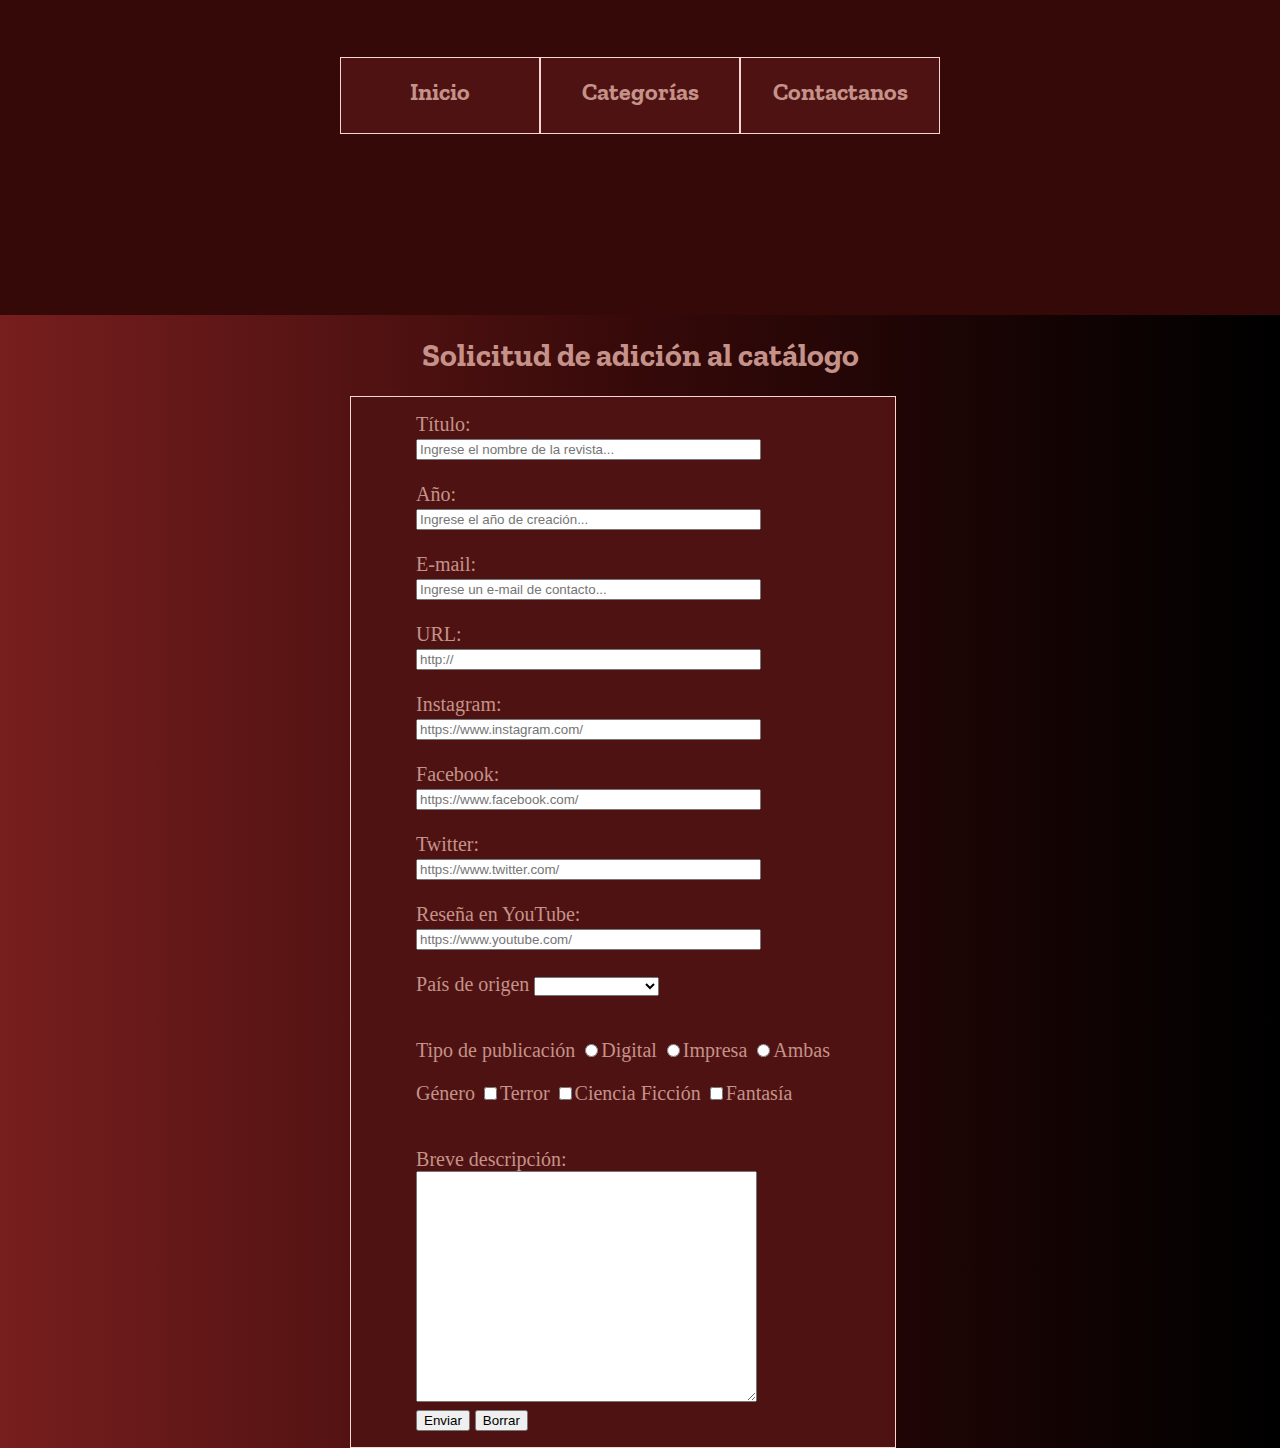
<file: pages/formulario.html>
<!DOCTYPE html>
<html lang="es">
<head>
    <meta charset="UTF-8">
    <meta http-equiv="X-UA-Compatible" content="IE=edge">
    <meta name="viewport" content="width=device-width, initial-scale=1.0">
    <link rel="preconnect" href="https://fonts.googleapis.com">
    <link rel="preconnect" href="https://fonts.gstatic.com" crossorigin>
    <link href="https://fonts.googleapis.com/css2?family=Zilla+Slab:wght@300&display=swap" rel="stylesheet">
    <link rel="stylesheet" href="../css/estilo.css">

        <title>Solicitud de adición al catálogo</title>
</head>
<body>
    <header>
        <nav class="botonera">
            <div class="boton_menu">
                <a href="../index.html"><h2 class="link_menu">Inicio</h2></a>
            </div>
            <div class="boton_menu">
                <a href="https://natushka13.github.io/TP-codo-a-codo-web/index.html#categorias"><h2 class="link_menu">Categorías</h2></a>
            </div>
            <div class="boton_menu">
                <a href="../pages/formulario.html"><h2 class="link_menu">Contactanos</h2></a>
            </div>
        </nav>
    </header>

    <h1>Solicitud de adición al catálogo</h1>
    <main class="formulario">
    <form action="" name="formulario" method="post">
        <label for="name"> Título:</label><br>
        <input size="40" type="text" id="name" name="name" placeholder="Ingrese el nombre de la revista..."><br><br>
        <label for="year"> Año:</label><br>
        <input size="40" type="year" id="year" name="year" placeholder="Ingrese el año de creación..."><br><br>
        <label for="mail"> E-mail:</label><br>
        <input size="40" type="mail" id="mail" name="mail" pattern="[a-zA-Z0-9_]+([.][a-zA-Z0-9_]+)*@[a-zA-Z0-9_]+([.][a-zA-Z0-9_]+)*[.][a-zA-Z]{1,5}" placeholder="Ingrese un e-mail de contacto..."><br><br>
        <label for="url"> URL:</label><br>
        <input size="40" type="url" id="url" name="url" placeholder="http://"><br><br>
        <label for="instagram"> Instagram:</label><br>
        <input size="40" type="url" name="instagram" placeholder="https://www.instagram.com/"><br><br>
        <label for="facebook"> Facebook:</label><br>
        <input size="40" type="url" name="facebook" placeholder="https://www.facebook.com/"><br><br>
        <label for="twitter"> Twitter:</label><br>
        <input size="40" type="url" name="twitter" placeholder="https://www.twitter.com/"><br><br>
        <label for="youtube"> Reseña en YouTube:</label><br>
        <input size="40" type="url" name="youtube" placeholder="https://www.youtube.com/"><br><br>
        <label for="pais">País de origen</label>
        <select name="pais" id="pais">
            <option value=""></option>
            <option value="Argentina">Argentina</option>
            <option value="Bolivia">Bolivia</option>
            <option value="Chile">Chile</option>
            <option value="Colombia">Colombia</option>
            <option value="Costa Rica">Costa Rica</option>
            <option value="Cuba">Cuba</option>
            <option value="Ecuador">Ecuador</option>
            <option value="El Salvador">El Salvador</option>
            <option value="España">España</option>
            <option value="EEUU">EEUU</option>
            <option value="Guatemala">Guatemala</option>
            <option value="Honduras">Honduras</option>
            <option value="México">México</option>
            <option value="Nicaragua">Nicaragua</option>
            <option value="Panamá">Panamá</option>
            <option value="Paraguay">Paraguay</option>
            <option value="Perú">Perú</option>
            <option value="Puerto Rico">Puerto Rico</option>
            <option value="Rep. Dominicana">Rep. Dominicana</option>
            <option value="Uruguay">Uruguay</option>
            <option value="Venezuela">Venezuela</option>

        </select><br><br>

        <p>Tipo de publicación
            <input type="radio" name="tipo" id="digital" value="Digital">Digital
            <input type="radio" name="tipo" id="impresa" value="Impresa">Impresa
            <input type="radio" name="tipo" id="ambas" value="Ambas">Ambas
        </p>
        <p>Género
            <input type="checkbox" name="genero" id="terror" value="Terror">Terror
            <input type="checkbox" name="genero" id="ciencia_ficcion" value="Ciencia ficcion">Ciencia Ficción
            <input type="checkbox" name="genero" id="fantasia" value="Fantasia">Fantasía
        </p>
        <br>
        <label for="descripcion">Breve descripción:</label><br>
        <textarea name="descripcion" id="descripcion" cols="40" rows="15"></textarea>
        <br>
        
        <input type="submit" id="btn" name="btn" value="Enviar">
        <button type="reset">Borrar</button>
    </form>

    <script>
        (function(){
    var formulario = document.getElementsByName('formulario')[0],
    elementos = formulario.elements,
    boton = document.getElementById('btn');
    var validarNombre = function(e){
        if(formulario.name.value == 0) {
            alert("Completa el campo nombre")
            e.preventDefault();
        }
    };

    var validarAnio = function(e){
        if(formulario.year.value == 0) {
            alert("Completa el campo año")
            e.preventDefault();
        }
    };

    var validarMail = function(e){
        if(formulario.mail.value == 0) {
            alert("Completa el campo e-mail")
            e.preventDefault();
        }
        
    };

    var validarURL = function(e){
        if(formulario.url.value == 0) {
            alert("Completa el campo url")
            e.preventDefault();
        }
        
    };
    var validarPais = function(e){
        if(formulario.pais.value == 0) {
            alert("Seleccione país de origen")
            e.preventDefault();
        }
    };
    
    var validarRadio = function(e){
        if(formulario.tipo[0].checked == true || 
        formulario.tipo[1].checked == true || formulario.tipo[2].checked == true) {
        } else {
            alert("Completa el tipo de publicación")
            e.preventDefault();
        }
    };
    var validarCheckBox = function(e){
        if(formulario.genero[0].checked == true || 
        formulario.genero[1].checked == true || formulario.genero[2].checked){
        } else {
            alert("Selecciona el género de la revista")
            e.preventDefault();
        }
    };

    var validarDescripcion = function(e){
        if(formulario.descripcion.value == 0) {
            alert("Completa el campo descripción")
            e.preventDefault();
        }
                    
    };


    var validar = function(e){
        validarNombre(e);
        validarAnio(e);
        validarMail(e);
        validarURL(e);
        validarPais(e);
        validarRadio(e);
        validarCheckBox(e);
        validarDescripcion(e);
    };
    formulario.addEventListener('submit', validar);
}())
    </script>
</main>
</body>
</html>
</file>
<file: css/estilo.css>
body {
    background: linear-gradient(270deg, rgb(0, 0, 0) 0%, rgba(54, 9, 9,1) 50%, rgb(119, 30, 30) 100%);
    margin: 0;
}

header {
    background-color: rgb(54, 9, 9);
    height:35vh;
    margin-top: 0;
}

h1, h2 {
    font-family: 'Zilla Slab', serif;
    color: rgb(197, 146, 137);
    text-align: center;
  
}

h1{
    font-size: 2em;
}

h2{
    font-size: 1.5em;
}

 .botonera {
    width: 600px;
    height: 100px;
    margin: auto;
    padding-top: 5vh;
    display: flex;
    flex-direction: row;
    justify-content:center;
    
    
}

.boton_menu {
    width: 200px;
    height: 75px;
    background-color: rgb(78, 18, 18);
    border: rgb(248, 213, 213) 1px solid;
    padding: auto;
    margin: auto;
    align-self: center;
}

a {
    text-decoration: none;
    color: rgb(255, 235, 205);
    
}

.boton_menu:hover {
    animation-name: cambioColor;
    animation-duration: 1s;
    animation-fill-mode: forwards;
}

@keyframes cambioColor {
    from {background-color: rgb(78, 18, 18);}
    to {background-color: rgb(135, 62, 62);}
}

#banner1, #banner2 {
    width: 500px;
    height: auto;
}
#banner3 {
    width: 500px;
    height: 150px;
}

main #fondo_fantasma {
    position: absolute;
     width: 100%;
     height: auto;
     z-index: -1;
 }

 .descripcion{
    position: absolute;
    font-family: 'Zilla Slab', serif;
    font-size: 1.75em;
    margin-top: 15vh;
    margin-left: 5vw;
    margin-right: 7vw;
    padding: 25px;
    text-align: left;
    color: rgb(243, 243, 243);
  text-shadow: 1px 1px 2px black, 0 0 25px rgb(120, 1, 1), 0 0 5px rgb(84, 4, 4);
}
.container {
    position: relative;
    padding: 1rem;
    height: auto;
    display: grid;
    grid-template-rows: 100vh 50vh;
    
}
.descripcion-container {
    grid-area: f;
    box-sizing: border-box;
}

.banners {
    grid-area: t;
    display: grid;
    grid-template-rows: repeat (3, 33vh);
    grid-template-areas: "a a a" "b b b" "c c c";
    
}

.b1{
    grid-area: a;
    
}
.b2{
    grid-area: b;
}

.b3{
    grid-area: c;

}

.link_banner:hover {
    border:rgb(243, 243, 243) 2px solid;

}


form {
    color: rgb(197, 146, 137);
    font-size: 1.25em;
    }

.formulario {
    background-color: rgb(78, 18, 18);
    border: rgb(248, 213, 213) 1px solid;
    width: 40vw;
    height: auto;
    display: flex;
    justify-content: center;
    margin: 0 350px;
    padding: 1em;
}

@media all and (min-width:600px) and (max-width:1023px){
    
    main{
        height: 100vh;
    }
    h1{
        margin-top: 15vh;
    }
    
    .botonera {
        width: 450px;
        height: 75px;
        display: block;
        margin: auto;
        padding-top: 1.5vh;
        padding-bottom: 1.5vh;
        
    }
    
    .boton_menu {
        width: 150px;
        height: 50px;
     }
       
    .link_menu{
       margin: 1.5vh;
    } 

    #banner1, #banner2 {
        width: 400px;
        height: auto;
    }

    #banner3 {
        width: 400px;
        height: 150px;
    }
    
        
     .descripcion{
        font-size: 1.5em;
        margin-top: 10vh;
        margin-left: 5vw;
        margin-right: 5vw;
        padding: 2px;
        
    }
    
    .container {
       
        grid-template-rows: 85vh 40vh;
    }
    
    form {
        font-size: 1em;
        }
    
    .formulario {
        background-color: rgb(78, 18, 18);
        border: rgb(248, 213, 213) 1px solid;
        display: block;
        margin: 0 275px;
        text-align: center;
    }
}/*fin de media de una tableta*/

@media all and (max-width: 599px) {
    
h1{
    font-size: 1.5em;
    margin-top: 5vh;
}

.link_menu{
 margin: 1.5vh;
 }

.botonera {
   width: 200px;
   height: 45px;
   display: block;
   margin: auto;
   padding-top: 1.5vh;
   padding-bottom: 1.5vh;
        
}

.boton_menu {
    width: 175px;
    height: 50px;
    background-color: rgb(78, 18, 18);
    border: rgb(248, 213, 213) 1px solid;
    padding: auto;
    margin: auto;
    align-self: center;
}

#banner1, #banner2 {
    width: 300px;
    height: auto;
}

#banner3 {
    width: 300px;
    height: 100px;
}


 .descripcion{
    font-size: 1em;
    margin-top: 7vh;
    margin-left: 5vw;
    margin-right: 5vw;
    padding: 1px;
   
}
.container {
    position: relative;
    padding: 1rem;
    grid-template-rows: 75vh 30vh;
    
}



form {
   font-size: 1em;
    }

.formulario {
   text-align: center;
    margin: 0 10vw;
    width: 70vw;
    display: block;
    padding: 1em;
}
}/*fin media movil*/
</file>
